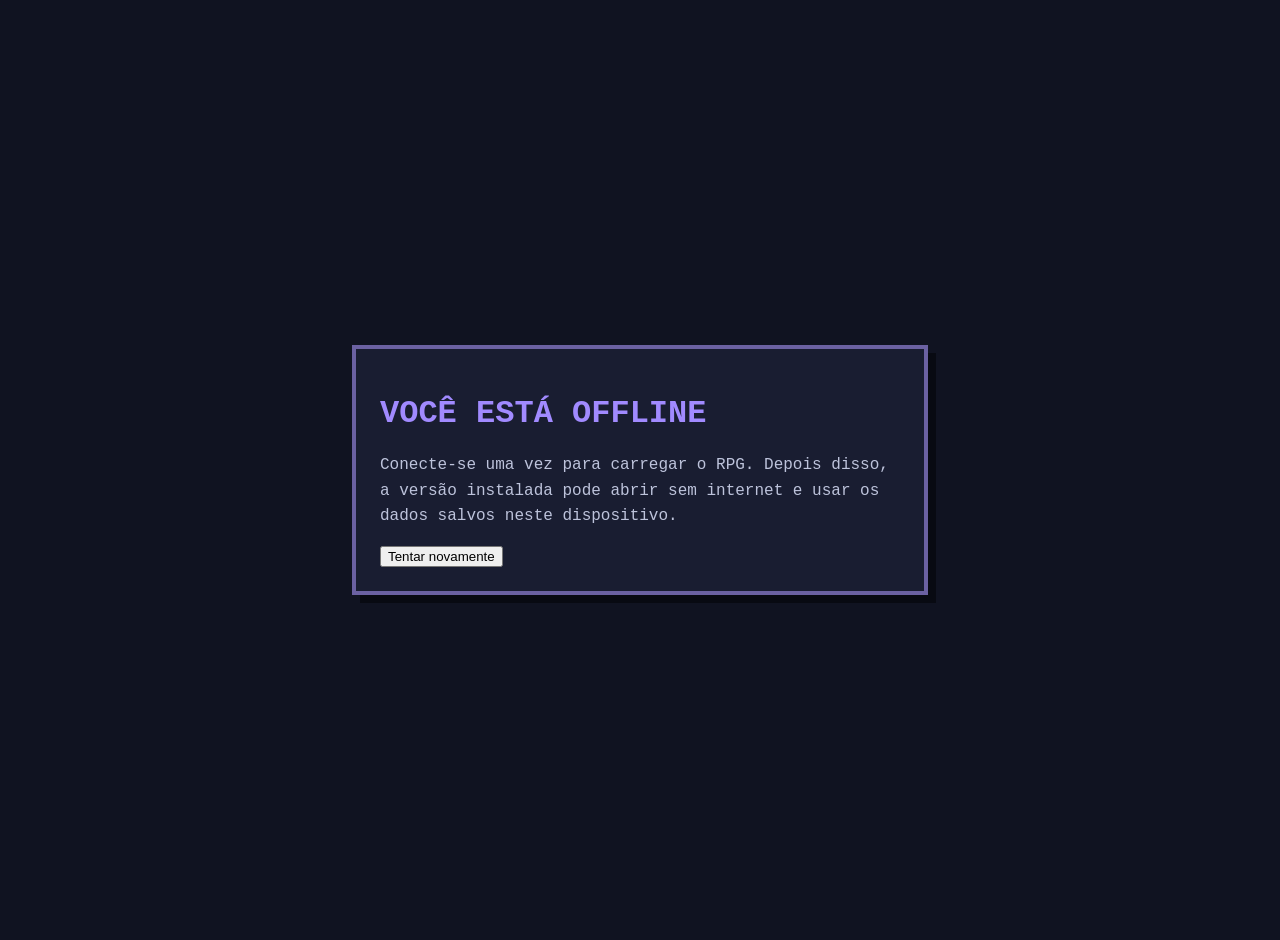
<file: static/offline.html>
<!doctype html><html lang="pt-BR"><head><meta charset="utf-8"><meta name="viewport" content="width=device-width,initial-scale=1"><meta name="theme-color" content="#101321"><title>RPG de Hábitos — Offline</title><style>body{margin:0;background:#101321;color:#f5f6ff;font:16px monospace;display:grid;place-items:center;min-height:100vh;padding:20px}.box{max-width:520px;border:4px solid #6b61a2;padding:24px;background:#191d31;box-shadow:8px 8px #080a12}h1{color:#a18aff}p{line-height:1.6;color:#bdc3db}</style></head><body><main class="box"><h1>VOCÊ ESTÁ OFFLINE</h1><p>Conecte-se uma vez para carregar o RPG. Depois disso, a versão instalada pode abrir sem internet e usar os dados salvos neste dispositivo.</p><button onclick="location.reload()">Tentar novamente</button></main></body></html>
</file>
